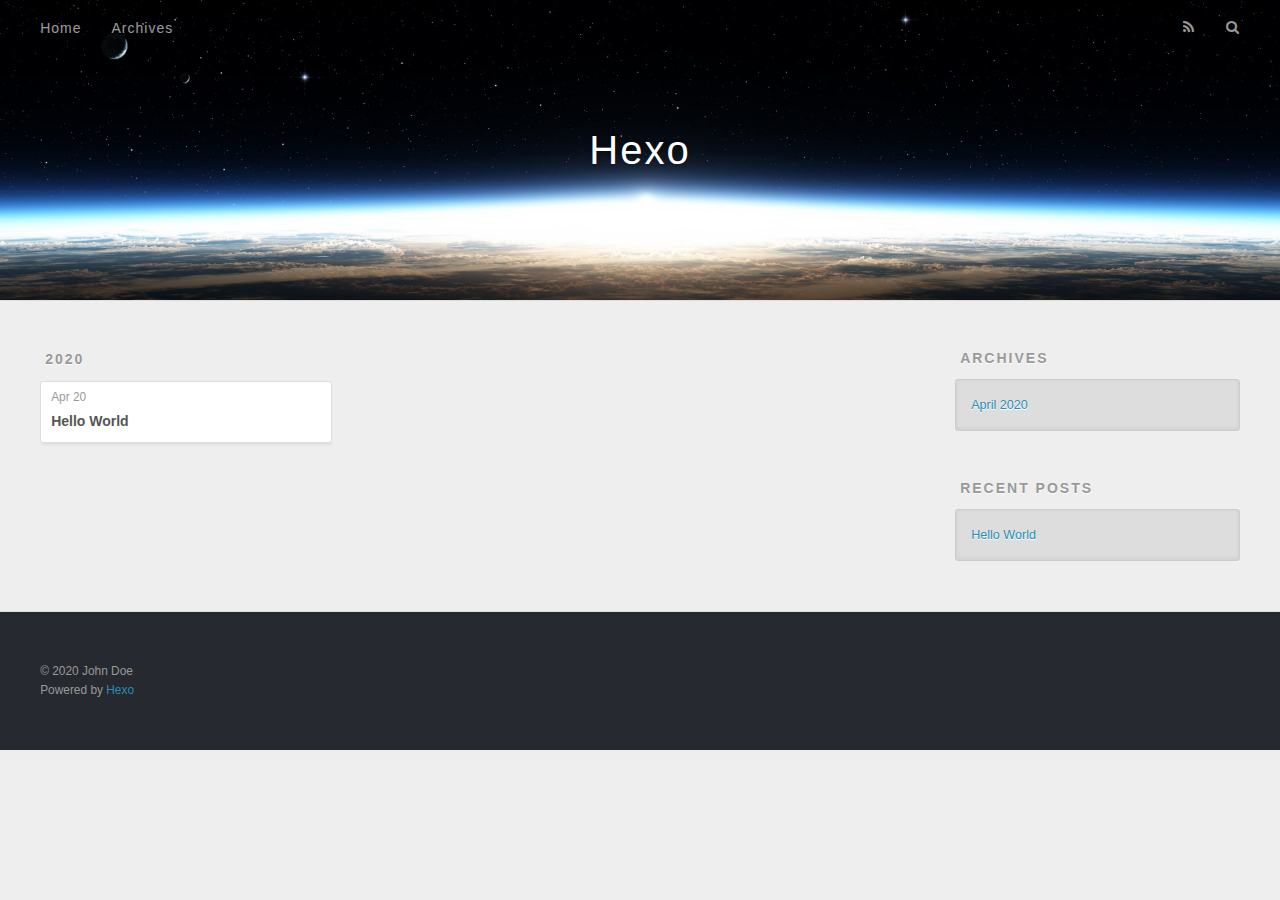
<file: archives/2020/04/index.html>
<!DOCTYPE html>
<html>
<head>
  <meta charset="utf-8">
  

  
  <title>Archives: 2020/4 | Hexo</title>
  <meta name="viewport" content="width=device-width, initial-scale=1, maximum-scale=1">
  <meta property="og:type" content="website">
<meta property="og:title" content="Hexo">
<meta property="og:url" content="http://yoursite.com/archives/2020/04/index.html">
<meta property="og:site_name" content="Hexo">
<meta property="og:locale" content="en_US">
<meta property="article:author" content="John Doe">
<meta name="twitter:card" content="summary">
  
    <link rel="alternate" href="/atom.xml" title="Hexo" type="application/atom+xml">
  
  
    <link rel="icon" href="/favicon.png">
  
  
    <link href="//fonts.googleapis.com/css?family=Source+Code+Pro" rel="stylesheet" type="text/css">
  
  
<link rel="stylesheet" href="/css/style.css">

<meta name="generator" content="Hexo 4.2.0"></head>

<body>
  <div id="container">
    <div id="wrap">
      <header id="header">
  <div id="banner"></div>
  <div id="header-outer" class="outer">
    <div id="header-title" class="inner">
      <h1 id="logo-wrap">
        <a href="/" id="logo">Hexo</a>
      </h1>
      
    </div>
    <div id="header-inner" class="inner">
      <nav id="main-nav">
        <a id="main-nav-toggle" class="nav-icon"></a>
        
          <a class="main-nav-link" href="/">Home</a>
        
          <a class="main-nav-link" href="/archives">Archives</a>
        
      </nav>
      <nav id="sub-nav">
        
          <a id="nav-rss-link" class="nav-icon" href="/atom.xml" title="RSS Feed"></a>
        
        <a id="nav-search-btn" class="nav-icon" title="Search"></a>
      </nav>
      <div id="search-form-wrap">
        <form action="//google.com/search" method="get" accept-charset="UTF-8" class="search-form"><input type="search" name="q" class="search-form-input" placeholder="Search"><button type="submit" class="search-form-submit">&#xF002;</button><input type="hidden" name="sitesearch" value="http://yoursite.com"></form>
      </div>
    </div>
  </div>
</header>
      <div class="outer">
        <section id="main">
  
  
    
    
      
      
      <section class="archives-wrap">
        <div class="archive-year-wrap">
          <a href="/archives/2020" class="archive-year">2020</a>
        </div>
        <div class="archives">
    
    <article class="archive-article archive-type-post">
  <div class="archive-article-inner">
    <header class="archive-article-header">
      <a href="/2020/04/20/hello-world/" class="archive-article-date">
  <time datetime="2020-04-20T01:31:47.295Z" itemprop="datePublished">Apr 20</time>
</a>
      
  
    <h1 itemprop="name">
      <a class="archive-article-title" href="/2020/04/20/hello-world/">Hello World</a>
    </h1>
  

    </header>
  </div>
</article>
  
  
    </div></section>
  


</section>
        
          <aside id="sidebar">
  
    

  
    

  
    
  
    
  <div class="widget-wrap">
    <h3 class="widget-title">Archives</h3>
    <div class="widget">
      <ul class="archive-list"><li class="archive-list-item"><a class="archive-list-link" href="/archives/2020/04/">April 2020</a></li></ul>
    </div>
  </div>


  
    
  <div class="widget-wrap">
    <h3 class="widget-title">Recent Posts</h3>
    <div class="widget">
      <ul>
        
          <li>
            <a href="/2020/04/20/hello-world/">Hello World</a>
          </li>
        
      </ul>
    </div>
  </div>

  
</aside>
        
      </div>
      <footer id="footer">
  
  <div class="outer">
    <div id="footer-info" class="inner">
      &copy; 2020 John Doe<br>
      Powered by <a href="http://hexo.io/" target="_blank">Hexo</a>
    </div>
  </div>
</footer>
    </div>
    <nav id="mobile-nav">
  
    <a href="/" class="mobile-nav-link">Home</a>
  
    <a href="/archives" class="mobile-nav-link">Archives</a>
  
</nav>
    

<script src="//ajax.googleapis.com/ajax/libs/jquery/2.0.3/jquery.min.js"></script>


  
<link rel="stylesheet" href="/fancybox/jquery.fancybox.css">

  
<script src="/fancybox/jquery.fancybox.pack.js"></script>




<script src="/js/script.js"></script>




  </div>
</body>
</html>
</file>
<file: css/style.css>
body {
  width: 100%;
}
body:before,
body:after {
  content: "";
  display: table;
}
body:after {
  clear: both;
}
html,
body,
div,
span,
applet,
object,
iframe,
h1,
h2,
h3,
h4,
h5,
h6,
p,
blockquote,
pre,
a,
abbr,
acronym,
address,
big,
cite,
code,
del,
dfn,
em,
img,
ins,
kbd,
q,
s,
samp,
small,
strike,
strong,
sub,
sup,
tt,
var,
dl,
dt,
dd,
ol,
ul,
li,
fieldset,
form,
label,
legend,
table,
caption,
tbody,
tfoot,
thead,
tr,
th,
td {
  margin: 0;
  padding: 0;
  border: 0;
  outline: 0;
  font-weight: inherit;
  font-style: inherit;
  font-family: inherit;
  font-size: 100%;
  vertical-align: baseline;
}
body {
  line-height: 1;
  color: #000;
  background: #fff;
}
ol,
ul {
  list-style: none;
}
table {
  border-collapse: separate;
  border-spacing: 0;
  vertical-align: middle;
}
caption,
th,
td {
  text-align: left;
  font-weight: normal;
  vertical-align: middle;
}
a img {
  border: none;
}
input,
button {
  margin: 0;
  padding: 0;
}
input::-moz-focus-inner,
button::-moz-focus-inner {
  border: 0;
  padding: 0;
}
@font-face {
  font-family: FontAwesome;
  font-style: normal;
  font-weight: normal;
  src: url("fonts/fontawesome-webfont.eot?v=#4.0.3");
  src: url("fonts/fontawesome-webfont.eot?#iefix&v=#4.0.3") format("embedded-opentype"), url("fonts/fontawesome-webfont.woff?v=#4.0.3") format("woff"), url("fonts/fontawesome-webfont.ttf?v=#4.0.3") format("truetype"), url("fonts/fontawesome-webfont.svg#fontawesomeregular?v=#4.0.3") format("svg");
}
html,
body,
#container {
  height: 100%;
}
body {
  background: #eee;
  font: 14px -apple-system, BlinkMacSystemFont, "Segoe UI", "Roboto", "Oxygen", "Ubuntu", "Cantarell", "Fira Sans", "Droid Sans", "Helvetica Neue", sans-serif;
  -webkit-text-size-adjust: 100%;
}
.outer {
  max-width: 1220px;
  margin: 0 auto;
  padding: 0 20px;
}
.outer:before,
.outer:after {
  content: "";
  display: table;
}
.outer:after {
  clear: both;
}
.inner {
  display: inline;
  float: left;
  width: 98.33333333333333%;
  margin: 0 0.833333333333333%;
}
.left,
.alignleft {
  float: left;
}
.right,
.alignright {
  float: right;
}
.clear {
  clear: both;
}
#container {
  position: relative;
}
.mobile-nav-on {
  overflow: hidden;
}
#wrap {
  height: 100%;
  width: 100%;
  position: absolute;
  top: 0;
  left: 0;
  -webkit-transition: 0.2s ease-out;
  -moz-transition: 0.2s ease-out;
  -ms-transition: 0.2s ease-out;
  transition: 0.2s ease-out;
  z-index: 1;
  background: #eee;
}
.mobile-nav-on #wrap {
  left: 280px;
}
@media screen and (min-width: 768px) {
  #main {
    display: inline;
    float: left;
    width: 73.33333333333333%;
    margin: 0 0.833333333333333%;
  }
}
.article-date,
.article-category-link,
.archive-year,
.widget-title {
  text-decoration: none;
  text-transform: uppercase;
  letter-spacing: 2px;
  color: #999;
  margin-bottom: 1em;
  margin-left: 5px;
  line-height: 1em;
  text-shadow: 0 1px #fff;
  font-weight: bold;
}
.article-inner,
.archive-article-inner {
  background: #fff;
  -webkit-box-shadow: 1px 2px 3px #ddd;
  box-shadow: 1px 2px 3px #ddd;
  border: 1px solid #ddd;
  border-radius: 3px;
}
.article-entry h1,
.widget h1 {
  font-size: 2em;
}
.article-entry h2,
.widget h2 {
  font-size: 1.5em;
}
.article-entry h3,
.widget h3 {
  font-size: 1.3em;
}
.article-entry h4,
.widget h4 {
  font-size: 1.2em;
}
.article-entry h5,
.widget h5 {
  font-size: 1em;
}
.article-entry h6,
.widget h6 {
  font-size: 1em;
  color: #999;
}
.article-entry hr,
.widget hr {
  border: 1px dashed #ddd;
}
.article-entry strong,
.widget strong {
  font-weight: bold;
}
.article-entry em,
.widget em,
.article-entry cite,
.widget cite {
  font-style: italic;
}
.article-entry sup,
.widget sup,
.article-entry sub,
.widget sub {
  font-size: 0.75em;
  line-height: 0;
  position: relative;
  vertical-align: baseline;
}
.article-entry sup,
.widget sup {
  top: -0.5em;
}
.article-entry sub,
.widget sub {
  bottom: -0.2em;
}
.article-entry small,
.widget small {
  font-size: 0.85em;
}
.article-entry acronym,
.widget acronym,
.article-entry abbr,
.widget abbr {
  border-bottom: 1px dotted;
}
.article-entry ul,
.widget ul,
.article-entry ol,
.widget ol,
.article-entry dl,
.widget dl {
  margin: 0 20px;
  line-height: 1.6em;
}
.article-entry ul ul,
.widget ul ul,
.article-entry ol ul,
.widget ol ul,
.article-entry ul ol,
.widget ul ol,
.article-entry ol ol,
.widget ol ol {
  margin-top: 0;
  margin-bottom: 0;
}
.article-entry ul,
.widget ul {
  list-style: disc;
}
.article-entry ol,
.widget ol {
  list-style: decimal;
}
.article-entry dt,
.widget dt {
  font-weight: bold;
}
#header {
  height: 300px;
  position: relative;
  border-bottom: 1px solid #ddd;
}
#header:before,
#header:after {
  content: "";
  position: absolute;
  left: 0;
  right: 0;
  height: 40px;
}
#header:before {
  top: 0;
  background: -webkit-linear-gradient(rgba(0,0,0,0.2), transparent);
  background: -moz-linear-gradient(rgba(0,0,0,0.2), transparent);
  background: -ms-linear-gradient(rgba(0,0,0,0.2), transparent);
  background: linear-gradient(rgba(0,0,0,0.2), transparent);
}
#header:after {
  bottom: 0;
  background: -webkit-linear-gradient(transparent, rgba(0,0,0,0.2));
  background: -moz-linear-gradient(transparent, rgba(0,0,0,0.2));
  background: -ms-linear-gradient(transparent, rgba(0,0,0,0.2));
  background: linear-gradient(transparent, rgba(0,0,0,0.2));
}
#header-outer {
  height: 100%;
  position: relative;
}
#header-inner {
  position: relative;
  overflow: hidden;
}
#banner {
  position: absolute;
  top: 0;
  left: 0;
  width: 100%;
  height: 100%;
  background: url("images/banner.jpg") center #000;
  -webkit-background-size: cover;
  -moz-background-size: cover;
  background-size: cover;
  z-index: -1;
}
#header-title {
  text-align: center;
  height: 40px;
  position: absolute;
  top: 50%;
  left: 0;
  margin-top: -20px;
}
#logo,
#subtitle {
  text-decoration: none;
  color: #fff;
  font-weight: 300;
  text-shadow: 0 1px 4px rgba(0,0,0,0.3);
}
#logo {
  font-size: 40px;
  line-height: 40px;
  letter-spacing: 2px;
}
#subtitle {
  font-size: 16px;
  line-height: 16px;
  letter-spacing: 1px;
}
#subtitle-wrap {
  margin-top: 16px;
}
#main-nav {
  float: left;
  margin-left: -15px;
}
.nav-icon,
.main-nav-link {
  float: left;
  color: #fff;
  opacity: 0.6;
  text-decoration: none;
  text-shadow: 0 1px rgba(0,0,0,0.2);
  -webkit-transition: opacity 0.2s;
  -moz-transition: opacity 0.2s;
  -ms-transition: opacity 0.2s;
  transition: opacity 0.2s;
  display: block;
  padding: 20px 15px;
}
.nav-icon:hover,
.main-nav-link:hover {
  opacity: 1;
}
.nav-icon {
  font-family: FontAwesome;
  text-align: center;
  font-size: 14px;
  width: 14px;
  height: 14px;
  padding: 20px 15px;
  position: relative;
  cursor: pointer;
}
.main-nav-link {
  font-weight: 300;
  letter-spacing: 1px;
}
@media screen and (max-width: 479px) {
  .main-nav-link {
    display: none;
  }
}
#main-nav-toggle {
  display: none;
}
#main-nav-toggle:before {
  content: "\f0c9";
}
@media screen and (max-width: 479px) {
  #main-nav-toggle {
    display: block;
  }
}
#sub-nav {
  float: right;
  margin-right: -15px;
}
#nav-rss-link:before {
  content: "\f09e";
}
#nav-search-btn:before {
  content: "\f002";
}
#search-form-wrap {
  position: absolute;
  top: 15px;
  width: 150px;
  height: 30px;
  right: -150px;
  opacity: 0;
  -webkit-transition: 0.2s ease-out;
  -moz-transition: 0.2s ease-out;
  -ms-transition: 0.2s ease-out;
  transition: 0.2s ease-out;
}
#search-form-wrap.on {
  opacity: 1;
  right: 0;
}
@media screen and (max-width: 479px) {
  #search-form-wrap {
    width: 100%;
    right: -100%;
  }
}
.search-form {
  position: absolute;
  top: 0;
  left: 0;
  right: 0;
  background: #fff;
  padding: 5px 15px;
  border-radius: 15px;
  -webkit-box-shadow: 0 0 10px rgba(0,0,0,0.3);
  box-shadow: 0 0 10px rgba(0,0,0,0.3);
}
.search-form-input {
  border: none;
  background: none;
  color: #555;
  width: 100%;
  font: 13px -apple-system, BlinkMacSystemFont, "Segoe UI", "Roboto", "Oxygen", "Ubuntu", "Cantarell", "Fira Sans", "Droid Sans", "Helvetica Neue", sans-serif;
  outline: none;
}
.search-form-input::-webkit-search-results-decoration,
.search-form-input::-webkit-search-cancel-button {
  -webkit-appearance: none;
}
.search-form-submit {
  position: absolute;
  top: 50%;
  right: 10px;
  margin-top: -7px;
  font: 13px FontAwesome;
  border: none;
  background: none;
  color: #bbb;
  cursor: pointer;
}
.search-form-submit:hover,
.search-form-submit:focus {
  color: #777;
}
.article {
  margin: 50px 0;
}
.article-inner {
  overflow: hidden;
}
.article-meta:before,
.article-meta:after {
  content: "";
  display: table;
}
.article-meta:after {
  clear: both;
}
.article-date {
  float: left;
}
.article-category {
  float: left;
  line-height: 1em;
  color: #ccc;
  text-shadow: 0 1px #fff;
  margin-left: 8px;
}
.article-category:before {
  content: "\2022";
}
.article-category-link {
  margin: 0 12px 1em;
}
.article-header {
  padding: 20px 20px 0;
}
.article-title {
  text-decoration: none;
  font-size: 2em;
  font-weight: bold;
  color: #555;
  line-height: 1.1em;
  -webkit-transition: color 0.2s;
  -moz-transition: color 0.2s;
  -ms-transition: color 0.2s;
  transition: color 0.2s;
}
a.article-title:hover {
  color: #258fb8;
}
.article-entry {
  color: #555;
  padding: 0 20px;
}
.article-entry:before,
.article-entry:after {
  content: "";
  display: table;
}
.article-entry:after {
  clear: both;
}
.article-entry p,
.article-entry table {
  line-height: 1.6em;
  margin: 1.6em 0;
}
.article-entry h1,
.article-entry h2,
.article-entry h3,
.article-entry h4,
.article-entry h5,
.article-entry h6 {
  font-weight: bold;
}
.article-entry h1,
.article-entry h2,
.article-entry h3,
.article-entry h4,
.article-entry h5,
.article-entry h6 {
  line-height: 1.1em;
  margin: 1.1em 0;
}
.article-entry a {
  color: #258fb8;
  text-decoration: none;
}
.article-entry a:hover {
  text-decoration: underline;
}
.article-entry ul,
.article-entry ol,
.article-entry dl {
  margin-top: 1.6em;
  margin-bottom: 1.6em;
}
.article-entry img,
.article-entry video {
  max-width: 100%;
  height: auto;
  display: block;
  margin: auto;
}
.article-entry iframe {
  border: none;
}
.article-entry table {
  width: 100%;
  border-collapse: collapse;
  border-spacing: 0;
}
.article-entry th {
  font-weight: bold;
  border-bottom: 3px solid #ddd;
  padding-bottom: 0.5em;
}
.article-entry td {
  border-bottom: 1px solid #ddd;
  padding: 10px 0;
}
.article-entry blockquote {
  font-family: Georgia, "Times New Roman", serif;
  font-size: 1.4em;
  margin: 1.6em 20px;
  text-align: center;
}
.article-entry blockquote footer {
  font-size: 14px;
  margin: 1.6em 0;
  font-family: -apple-system, BlinkMacSystemFont, "Segoe UI", "Roboto", "Oxygen", "Ubuntu", "Cantarell", "Fira Sans", "Droid Sans", "Helvetica Neue", sans-serif;
}
.article-entry blockquote footer cite:before {
  content: "—";
  padding: 0 0.5em;
}
.article-entry .pullquote {
  text-align: left;
  width: 45%;
  margin: 0;
}
.article-entry .pullquote.left {
  margin-left: 0.5em;
  margin-right: 1em;
}
.article-entry .pullquote.right {
  margin-right: 0.5em;
  margin-left: 1em;
}
.article-entry .caption {
  color: #999;
  display: block;
  font-size: 0.9em;
  margin-top: 0.5em;
  position: relative;
  text-align: center;
}
.article-entry .video-container {
  position: relative;
  padding-top: 56.25%;
  height: 0;
  overflow: hidden;
}
.article-entry .video-container iframe,
.article-entry .video-container object,
.article-entry .video-container embed {
  position: absolute;
  top: 0;
  left: 0;
  width: 100%;
  height: 100%;
  margin-top: 0;
}
.article-more-link a {
  display: inline-block;
  line-height: 1em;
  padding: 6px 15px;
  border-radius: 15px;
  background: #eee;
  color: #999;
  text-shadow: 0 1px #fff;
  text-decoration: none;
}
.article-more-link a:hover {
  background: #258fb8;
  color: #fff;
  text-decoration: none;
  text-shadow: 0 1px #1e7293;
}
.article-footer {
  font-size: 0.85em;
  line-height: 1.6em;
  border-top: 1px solid #ddd;
  padding-top: 1.6em;
  margin: 0 20px 20px;
}
.article-footer:before,
.article-footer:after {
  content: "";
  display: table;
}
.article-footer:after {
  clear: both;
}
.article-footer a {
  color: #999;
  text-decoration: none;
}
.article-footer a:hover {
  color: #555;
}
.article-tag-list-item {
  float: left;
  margin-right: 10px;
}
.article-tag-list-link:before {
  content: "#";
}
.article-comment-link {
  float: right;
}
.article-comment-link:before {
  content: "\f075";
  font-family: FontAwesome;
  padding-right: 8px;
}
.article-share-link {
  cursor: pointer;
  float: right;
  margin-left: 20px;
}
.article-share-link:before {
  content: "\f064";
  font-family: FontAwesome;
  padding-right: 6px;
}
#article-nav {
  position: relative;
}
#article-nav:before,
#article-nav:after {
  content: "";
  display: table;
}
#article-nav:after {
  clear: both;
}
@media screen and (min-width: 768px) {
  #article-nav {
    margin: 50px 0;
  }
  #article-nav:before {
    width: 8px;
    height: 8px;
    position: absolute;
    top: 50%;
    left: 50%;
    margin-top: -4px;
    margin-left: -4px;
    content: "";
    border-radius: 50%;
    background: #ddd;
    -webkit-box-shadow: 0 1px 2px #fff;
    box-shadow: 0 1px 2px #fff;
  }
}
.article-nav-link-wrap {
  text-decoration: none;
  text-shadow: 0 1px #fff;
  color: #999;
  -webkit-box-sizing: border-box;
  -moz-box-sizing: border-box;
  box-sizing: border-box;
  margin-top: 50px;
  text-align: center;
  display: block;
}
.article-nav-link-wrap:hover {
  color: #555;
}
@media screen and (min-width: 768px) {
  .article-nav-link-wrap {
    width: 50%;
    margin-top: 0;
  }
}
@media screen and (min-width: 768px) {
  #article-nav-newer {
    float: left;
    text-align: right;
    padding-right: 20px;
  }
}
@media screen and (min-width: 768px) {
  #article-nav-older {
    float: right;
    text-align: left;
    padding-left: 20px;
  }
}
.article-nav-caption {
  text-transform: uppercase;
  letter-spacing: 2px;
  color: #ddd;
  line-height: 1em;
  font-weight: bold;
}
#article-nav-newer .article-nav-caption {
  margin-right: -2px;
}
.article-nav-title {
  font-size: 0.85em;
  line-height: 1.6em;
  margin-top: 0.5em;
}
.article-share-box {
  position: absolute;
  display: none;
  background: #fff;
  -webkit-box-shadow: 1px 2px 10px rgba(0,0,0,0.2);
  box-shadow: 1px 2px 10px rgba(0,0,0,0.2);
  border-radius: 3px;
  margin-left: -145px;
  overflow: hidden;
  z-index: 1;
}
.article-share-box.on {
  display: block;
}
.article-share-input {
  width: 100%;
  background: none;
  -webkit-box-sizing: border-box;
  -moz-box-sizing: border-box;
  box-sizing: border-box;
  font: 14px -apple-system, BlinkMacSystemFont, "Segoe UI", "Roboto", "Oxygen", "Ubuntu", "Cantarell", "Fira Sans", "Droid Sans", "Helvetica Neue", sans-serif;
  padding: 0 15px;
  color: #555;
  outline: none;
  border: 1px solid #ddd;
  border-radius: 3px 3px 0 0;
  height: 36px;
  line-height: 36px;
}
.article-share-links {
  background: #eee;
}
.article-share-links:before,
.article-share-links:after {
  content: "";
  display: table;
}
.article-share-links:after {
  clear: both;
}
.article-share-twitter,
.article-share-facebook,
.article-share-pinterest,
.article-share-google {
  width: 50px;
  height: 36px;
  display: block;
  float: left;
  position: relative;
  color: #999;
  text-shadow: 0 1px #fff;
}
.article-share-twitter:before,
.article-share-facebook:before,
.article-share-pinterest:before,
.article-share-google:before {
  font-size: 20px;
  font-family: FontAwesome;
  width: 20px;
  height: 20px;
  position: absolute;
  top: 50%;
  left: 50%;
  margin-top: -10px;
  margin-left: -10px;
  text-align: center;
}
.article-share-twitter:hover,
.article-share-facebook:hover,
.article-share-pinterest:hover,
.article-share-google:hover {
  color: #fff;
}
.article-share-twitter:before {
  content: "\f099";
}
.article-share-twitter:hover {
  background: #00aced;
  text-shadow: 0 1px #008abe;
}
.article-share-facebook:before {
  content: "\f09a";
}
.article-share-facebook:hover {
  background: #3b5998;
  text-shadow: 0 1px #2f477a;
}
.article-share-pinterest:before {
  content: "\f0d2";
}
.article-share-pinterest:hover {
  background: #cb2027;
  text-shadow: 0 1px #a21a1f;
}
.article-share-google:before {
  content: "\f0d5";
}
.article-share-google:hover {
  background: #dd4b39;
  text-shadow: 0 1px #be3221;
}
.article-gallery {
  background: #000;
  position: relative;
}
.article-gallery-photos {
  position: relative;
  overflow: hidden;
}
.article-gallery-img {
  display: none;
  max-width: 100%;
}
.article-gallery-img:first-child {
  display: block;
}
.article-gallery-img.loaded {
  position: absolute;
  display: block;
}
.article-gallery-img img {
  display: block;
  max-width: 100%;
  margin: 0 auto;
}
#comments {
  background: #fff;
  -webkit-box-shadow: 1px 2px 3px #ddd;
  box-shadow: 1px 2px 3px #ddd;
  padding: 20px;
  border: 1px solid #ddd;
  border-radius: 3px;
  margin: 50px 0;
}
#comments a {
  color: #258fb8;
}
.archives-wrap {
  margin: 50px 0;
}
.archives:before,
.archives:after {
  content: "";
  display: table;
}
.archives:after {
  clear: both;
}
.archive-year-wrap {
  margin-bottom: 1em;
}
.archives {
  -webkit-column-gap: 10px;
  -moz-column-gap: 10px;
  column-gap: 10px;
}
@media screen and (min-width: 480px) and (max-width: 767px) {
  .archives {
    -webkit-column-count: 2;
    -moz-column-count: 2;
    column-count: 2;
  }
}
@media screen and (min-width: 768px) {
  .archives {
    -webkit-column-count: 3;
    -moz-column-count: 3;
    column-count: 3;
  }
}
.archive-article {
  -webkit-column-break-inside: avoid;
  page-break-inside: avoid;
  overflow: hidden;
  break-inside: avoid-column;
}
.archive-article-inner {
  padding: 10px;
  margin-bottom: 15px;
}
.archive-article-title {
  text-decoration: none;
  font-weight: bold;
  color: #555;
  -webkit-transition: color 0.2s;
  -moz-transition: color 0.2s;
  -ms-transition: color 0.2s;
  transition: color 0.2s;
  line-height: 1.6em;
}
.archive-article-title:hover {
  color: #258fb8;
}
.archive-article-footer {
  margin-top: 1em;
}
.archive-article-date {
  color: #999;
  text-decoration: none;
  font-size: 0.85em;
  line-height: 1em;
  margin-bottom: 0.5em;
  display: block;
}
#page-nav {
  margin: 50px auto;
  background: #fff;
  -webkit-box-shadow: 1px 2px 3px #ddd;
  box-shadow: 1px 2px 3px #ddd;
  border: 1px solid #ddd;
  border-radius: 3px;
  text-align: center;
  color: #999;
  overflow: hidden;
}
#page-nav:before,
#page-nav:after {
  content: "";
  display: table;
}
#page-nav:after {
  clear: both;
}
#page-nav a,
#page-nav span {
  padding: 10px 20px;
  line-height: 1;
  height: 2ex;
}
#page-nav a {
  color: #999;
  text-decoration: none;
}
#page-nav a:hover {
  background: #999;
  color: #fff;
}
#page-nav .prev {
  float: left;
}
#page-nav .next {
  float: right;
}
#page-nav .page-number {
  display: inline-block;
}
@media screen and (max-width: 479px) {
  #page-nav .page-number {
    display: none;
  }
}
#page-nav .current {
  color: #555;
  font-weight: bold;
}
#page-nav .space {
  color: #ddd;
}
#footer {
  background: #262a30;
  padding: 50px 0;
  border-top: 1px solid #ddd;
  color: #999;
}
#footer a {
  color: #258fb8;
  text-decoration: none;
}
#footer a:hover {
  text-decoration: underline;
}
#footer-info {
  line-height: 1.6em;
  font-size: 0.85em;
}
.article-entry pre,
.article-entry .highlight {
  background: #2d2d2d;
  margin: 0 -20px;
  padding: 15px 20px;
  border-style: solid;
  border-color: #ddd;
  border-width: 1px 0;
  overflow: auto;
  color: #ccc;
  line-height: 22.400000000000002px;
}
.article-entry .highlight .gutter pre,
.article-entry .gist .gist-file .gist-data .line-numbers {
  color: #666;
  font-size: 0.85em;
}
.article-entry pre,
.article-entry code {
  font-family: "Source Code Pro", Consolas, Monaco, Menlo, Consolas, monospace;
}
.article-entry code {
  background: #eee;
  text-shadow: 0 1px #fff;
  padding: 0 0.3em;
}
.article-entry pre code {
  background: none;
  text-shadow: none;
  padding: 0;
}
.article-entry .highlight pre {
  border: none;
  margin: 0;
  padding: 0;
}
.article-entry .highlight table {
  margin: 0;
  width: auto;
}
.article-entry .highlight td {
  border: none;
  padding: 0;
}
.article-entry .highlight figcaption {
  font-size: 0.85em;
  color: #999;
  line-height: 1em;
  margin-bottom: 1em;
}
.article-entry .highlight figcaption:before,
.article-entry .highlight figcaption:after {
  content: "";
  display: table;
}
.article-entry .highlight figcaption:after {
  clear: both;
}
.article-entry .highlight figcaption a {
  float: right;
}
.article-entry .highlight .gutter pre {
  text-align: right;
  padding-right: 20px;
}
.article-entry .highlight .line {
  height: 22.400000000000002px;
}
.article-entry .highlight .line.marked {
  background: #515151;
}
.article-entry .gist {
  margin: 0 -20px;
  border-style: solid;
  border-color: #ddd;
  border-width: 1px 0;
  background: #2d2d2d;
  padding: 15px 20px 15px 0;
}
.article-entry .gist .gist-file {
  border: none;
  font-family: "Source Code Pro", Consolas, Monaco, Menlo, Consolas, monospace;
  margin: 0;
}
.article-entry .gist .gist-file .gist-data {
  background: none;
  border: none;
}
.article-entry .gist .gist-file .gist-data .line-numbers {
  background: none;
  border: none;
  padding: 0 20px 0 0;
}
.article-entry .gist .gist-file .gist-data .line-data {
  padding: 0 !important;
}
.article-entry .gist .gist-file .highlight {
  margin: 0;
  padding: 0;
  border: none;
}
.article-entry .gist .gist-file .gist-meta {
  background: #2d2d2d;
  color: #999;
  font: 0.85em -apple-system, BlinkMacSystemFont, "Segoe UI", "Roboto", "Oxygen", "Ubuntu", "Cantarell", "Fira Sans", "Droid Sans", "Helvetica Neue", sans-serif;
  text-shadow: 0 0;
  padding: 0;
  margin-top: 1em;
  margin-left: 20px;
}
.article-entry .gist .gist-file .gist-meta a {
  color: #258fb8;
  font-weight: normal;
}
.article-entry .gist .gist-file .gist-meta a:hover {
  text-decoration: underline;
}
pre .comment,
pre .title {
  color: #999;
}
pre .variable,
pre .attribute,
pre .tag,
pre .regexp,
pre .ruby .constant,
pre .xml .tag .title,
pre .xml .pi,
pre .xml .doctype,
pre .html .doctype,
pre .css .id,
pre .css .class,
pre .css .pseudo {
  color: #f2777a;
}
pre .number,
pre .preprocessor,
pre .built_in,
pre .literal,
pre .params,
pre .constant {
  color: #f99157;
}
pre .class,
pre .ruby .class .title,
pre .css .rules .attribute {
  color: #9c9;
}
pre .string,
pre .value,
pre .inheritance,
pre .header,
pre .ruby .symbol,
pre .xml .cdata {
  color: #9c9;
}
pre .css .hexcolor {
  color: #6cc;
}
pre .function,
pre .python .decorator,
pre .python .title,
pre .ruby .function .title,
pre .ruby .title .keyword,
pre .perl .sub,
pre .javascript .title,
pre .coffeescript .title {
  color: #69c;
}
pre .keyword,
pre .javascript .function {
  color: #c9c;
}
@media screen and (max-width: 479px) {
  #mobile-nav {
    position: absolute;
    top: 0;
    left: 0;
    width: 280px;
    height: 100%;
    background: #191919;
    border-right: 1px solid #fff;
  }
}
@media screen and (max-width: 479px) {
  .mobile-nav-link {
    display: block;
    color: #999;
    text-decoration: none;
    padding: 15px 20px;
    font-weight: bold;
  }
  .mobile-nav-link:hover {
    color: #fff;
  }
}
@media screen and (min-width: 768px) {
  #sidebar {
    display: inline;
    float: left;
    width: 23.333333333333332%;
    margin: 0 0.833333333333333%;
  }
}
.widget-wrap {
  margin: 50px 0;
}
.widget {
  color: #777;
  text-shadow: 0 1px #fff;
  background: #ddd;
  -webkit-box-shadow: 0 -1px 4px #ccc inset;
  box-shadow: 0 -1px 4px #ccc inset;
  border: 1px solid #ccc;
  padding: 15px;
  border-radius: 3px;
}
.widget a {
  color: #258fb8;
  text-decoration: none;
}
.widget a:hover {
  text-decoration: underline;
}
.widget ul ul,
.widget ol ul,
.widget dl ul,
.widget ul ol,
.widget ol ol,
.widget dl ol,
.widget ul dl,
.widget ol dl,
.widget dl dl {
  margin-left: 15px;
  list-style: disc;
}
.widget {
  line-height: 1.6em;
  word-wrap: break-word;
  font-size: 0.9em;
}
.widget ul,
.widget ol {
  list-style: none;
  margin: 0;
}
.widget ul ul,
.widget ol ul,
.widget ul ol,
.widget ol ol {
  margin: 0 20px;
}
.widget ul ul,
.widget ol ul {
  list-style: disc;
}
.widget ul ol,
.widget ol ol {
  list-style: decimal;
}
.category-list-count,
.tag-list-count,
.archive-list-count {
  padding-left: 5px;
  color: #999;
  font-size: 0.85em;
}
.category-list-count:before,
.tag-list-count:before,
.archive-list-count:before {
  content: "(";
}
.category-list-count:after,
.tag-list-count:after,
.archive-list-count:after {
  content: ")";
}
.tagcloud a {
  margin-right: 5px;
  display: inline-block;
}
</file>
